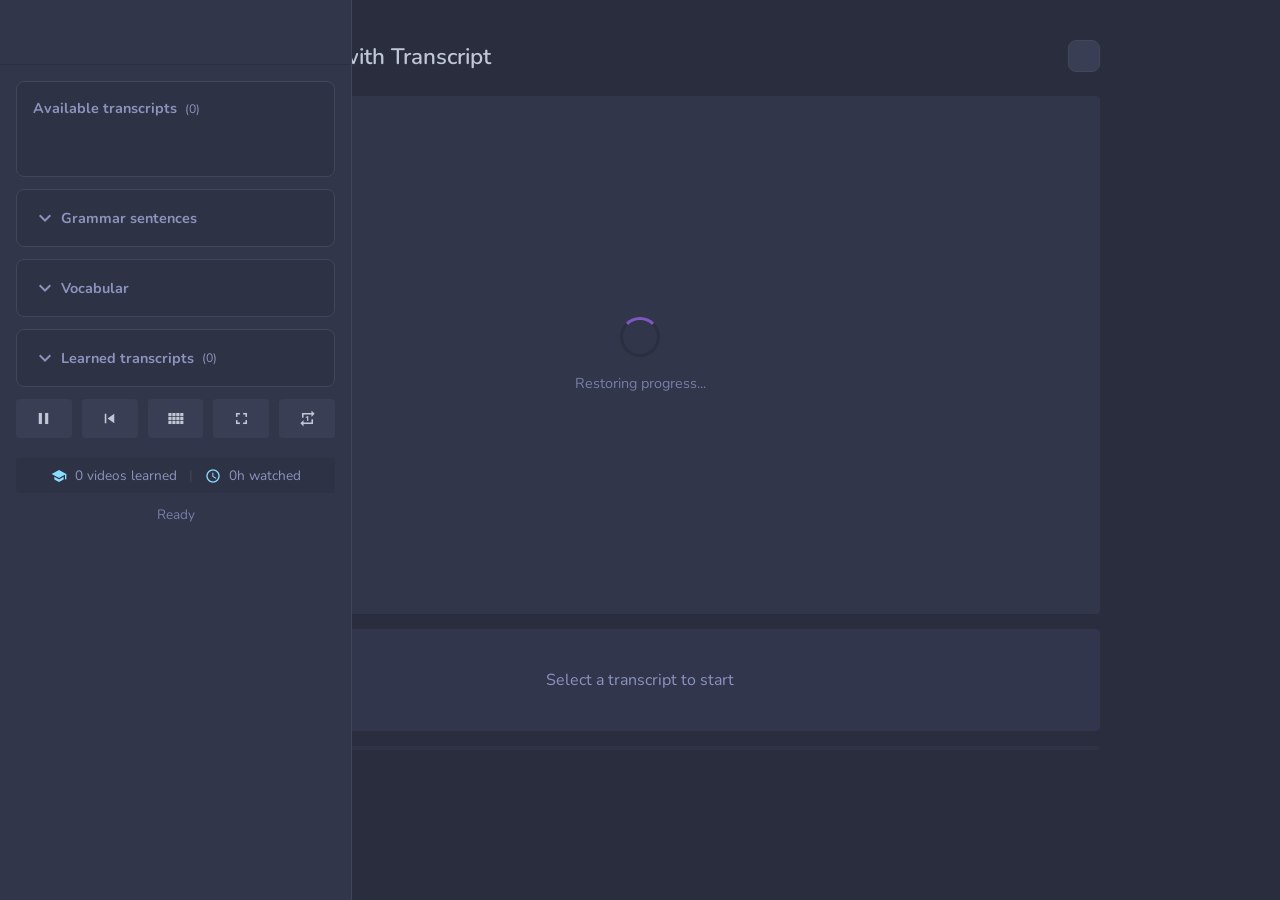
<file: public/index.html>
<!doctype html>
<html lang="en">
	<head>
		<meta charset="UTF-8" />
		<meta name="viewport" content="width=device-width, initial-scale=1.0" />
		<title>YouTube Video with Transcript</title>
		<link rel="icon" href="favicon.svg" type="image/svg+xml" />
		<link rel="preconnect" href="https://fonts.googleapis.com" />
		<link rel="preconnect" href="https://fonts.gstatic.com" crossorigin />
		<link
			href="https://fonts.googleapis.com/css2?family=Nunito:ital,wght@0,200..1000;1,200..1000&display=swap"
			rel="stylesheet"
		/>
		<link rel="stylesheet" href="style.css" />
		<link
			href="https://fonts.googleapis.com/icon?family=Material+Icons"
			rel="stylesheet"
		/>
		<link
			href="https://fonts.googleapis.com/icon?family=Material+Icons+Outlined"
			rel="stylesheet"
		/>
	</head>
	<body>
		<div class="sidebar-wrapper" id="sidebarWrapper" style="width: var(--sidebar-width, max(22rem, 26vw));">
			<div class="sidebar-resize" id="sidebarResize"></div>
			<div class="sidebar-header" id="logoHeader" onclick="toggleSidebar()" title="Toggle sidebar">
				<span class="material-icons" style="font-size: 32px; color: #ff0000">play_circle</span>
				<span class="sidebar-title">Yotuscript</span>
			</div>
			<div class="sidebar">
				<div class="panel" id="availableTranscripts">
					<h3>Available transcripts <span id="availableCount">(0)</span></h3>
					<div id="transcriptTags"></div>
				</div>

				<div class="panel" id="grammarPanel">
					<h3 class="collapsible-header" onclick="toggleGrammarPanel()">
						<span class="material-icons" id="grammarToggleIcon">expand_more</span>
						<span class="grammar-header-title">Grammar sentences</span>
						<span id="grammarVideoTitle" class="grammar-video-title"></span>
					</h3>
					<div id="grammarContent" class="collapsible-content collapsed">
						<div id="grammarSentences">
							Select a transcript to see grammar examples
						</div>
					</div>
				</div>

				<div class="panel" id="vocabularPanel">
					<h3 class="collapsible-header" onclick="toggleVocabularPanel()">
						<span class="material-icons" id="vocabularToggleIcon">expand_more</span>
						Vocabular <span id="vocabularCount"></span>
					</h3>
					<div id="vocabularContent" class="collapsible-content collapsed">
						<div id="vocabularWords">
							Click words in transcript to add them here
						</div>
					</div>
				</div>

				<div class="panel" id="learnedTranscripts">
					<h3 class="collapsible-header" onclick="toggleLearnedPanel()">
						<span class="material-icons" id="learnedToggleIcon">expand_more</span>
						Learned transcripts <span id="learnedCount">(0)</span>
					</h3>
					<div id="learnedContent" class="collapsible-content collapsed">
						<div id="learnedTags"></div>
					</div>
				</div>

				<div class="controls">
					<button id="pauseBtn" onclick="togglePause()" title="Pause/Play (Space)">
						<span class="material-icons">pause</span>
					</button>
					<button onclick="restartVideo()" title="Restart video">
						<span class="material-icons">skip_previous</span>
					</button>
					<button id="dualBtn" onclick="toggleDual()" title="Toggle dual translation (D)">
						<span class="material-icons">view_comfy</span>
					</button>
					<button onclick="toggleFullscreen()" title="Toggle fullscreen (F)">
						<span class="material-icons">fullscreen</span>
					</button>
					<button id="segmentRepeatBtn" onclick="toggleSegmentRepeat()" title="Segment repeat mode (R)">
						<span class="material-icons">repeat_one</span>
					</button>
				</div>

				<div id="statsLine" class="stats-line">
					<span class="material-icons">school</span>
					<span id="statsLearned">0 videos learned</span>
					<span class="stats-separator">|</span>
					<span class="material-icons">schedule</span>
					<span id="statsTime">0h watched</span>
				</div>

				<div id="status">Ready</div>
			</div>
		</div>

		<div class="container" id="mainContainer">
			<div class="header-main">
				<div class="video-title-container">
					<a id="videoTitle" href="#" target="_blank" rel="noopener noreferrer">YouTube Video with Transcript</a>
					<span id="summaryIcon" class="summary-icon" onclick="showSummaryModal()" title="View summary">
						<span class="material-icons-outlined">summarize</span>
					</span>
				</div>
			</div>

			<div class="main">
				<div class="video-wrapper">
					<div id="player"></div>
					<div id="videoLoadingOverlay" class="video-loading-overlay">
						<div class="loading-spinner"></div>
						<div class="loading-text">Restoring progress...</div>
					</div>
					<div id="videoErrorOverlay" class="video-error-overlay hidden">
						<div class="video-error-icon material-icons">videocam_off</div>
						<div class="video-error-text" id="videoErrorText">This video cannot be played here.</div>
						<a class="video-error-link" id="videoErrorLink" href="#" target="_blank" rel="noopener">
							Watch on YouTube
							<span class="material-icons">open_in_new</span>
						</a>
					</div>
					<!-- Floating controls when sidebar is collapsed -->
					<div class="video-floating-controls" id="videoFloatingControls">
						<button id="vfPauseBtn" onclick="togglePause()" title="Pause/Play (Space)">
							<span class="material-icons">pause</span>
						</button>
						<button onclick="restartVideo()" title="Restart video">
							<span class="material-icons">skip_previous</span>
						</button>
						<button id="vfDualBtn" onclick="toggleDual()" title="Toggle dual translation (D)">
							<span class="material-icons">view_comfy</span>
						</button>
						<button onclick="toggleFullscreen()" title="Toggle fullscreen (F)">
							<span class="material-icons">fullscreen</span>
						</button>
						<button id="vfSegmentRepeatBtn" onclick="toggleSegmentRepeat()" title="Segment repeat mode (R)">
							<span class="material-icons">repeat_one</span>
						</button>
					</div>
				</div>

				<div class="transcript-container" id="transcript">
					<div class="loading">Select a transcript to start</div>
				</div>

				<div class="progress-bar">
					<div class="progress-fill" id="progressFill"></div>
				</div>
			</div>
		</div>

		<!-- Floating controls for fullscreen mode -->
		<div class="fullscreen-controls">
			<button
				id="fsPauseBtn"
				onclick="togglePause()"
				title="Pause/Play (Space)"
			>
				<span class="material-icons">pause</span>
			</button>
			<button
				id="fsDualBtn"
				onclick="toggleDual()"
				title="Toggle dual translation (D)"
			>
				<span class="material-icons">view_comfy</span>
			</button>
			<button onclick="restartVideo()" title="Restart video">
				<span class="material-icons">skip_previous</span>
			</button>
			<button onclick="toggleFullscreen()" title="Exit fullscreen (F)">
				<span class="material-icons">fullscreen_exit</span>
			</button>
			<button
				id="fsSegmentRepeatBtn"
				onclick="toggleSegmentRepeat()"
				title="Segment repeat mode (R)"
			>
				<span class="material-icons">repeat_one</span>
			</button>
		</div>

		<!-- Grammar Modal -->
		<div id="grammarModal" class="grammar-modal">
			<div class="grammar-modal-content">
				<span class="grammar-modal-close" onclick="closeGrammarModal()"
					>&times;</span
				>
				<div id="grammarModalContent"></div>
			</div>
		</div>

		<!-- Vocabular Modal -->
		<div id="vocabularModal" class="grammar-modal vocabular-modal">
			<div class="grammar-modal-content">
				<span class="grammar-modal-close" onclick="closeVocabularModal()"
					>&times;</span
				>
				<div id="vocabularModalContent"></div>
			</div>
		</div>

		<!-- Shortcuts Modal -->
		<div id="shortcutsModal" class="grammar-modal shortcuts-modal">
			<div class="grammar-modal-content">
				<span class="grammar-modal-close" onclick="closeShortcutsModal()"
					>&times;</span
				>
				<div class="shortcuts-header">
					<span class="material-icons">keyboard</span>
					<h3>Keyboard Shortcuts</h3>
				</div>
				<div class="shortcuts-list">
					<div class="shortcut-row">
						<kbd>B</kbd>
						<span>Toggle sidebar</span>
					</div>
					<div class="shortcut-row">
						<kbd>Space</kbd>
						<span>Pause / Play</span>
					</div>
					<div class="shortcut-row">
						<kbd>←</kbd>
						<span>Rewind 5 seconds</span>
					</div>
					<div class="shortcut-row">
						<kbd>→</kbd>
						<span>Forward 5 seconds</span>
					</div>
						<div class="shortcut-row">
						<kbd>0</kbd>
						<span>Restart video</span>
					</div>
					<div class="shortcut-row">
						<kbd>D</kbd>
						<span>Toggle dual translation</span>
					</div>
					<div class="shortcut-row">
						<kbd>F</kbd>
						<span>Toggle fullscreen</span>
					</div>
					<div class="shortcut-row">
						<kbd>L</kbd>
						<span>Toggle learned status</span>
					</div>
					<div class="shortcut-row">
						<kbd>R</kbd>
						<span>Toggle segment repeat</span>
					</div>
					<div class="shortcut-row">
						<kbd>Enter</kbd>
						<span>Replay current segment (repeat mode)</span>
					</div>
					<div class="shortcut-row">
						<kbd>G</kbd>
						<span>Toggle grammar modal</span>
					</div>
					<div class="shortcut-row">
						<kbd>V</kbd>
						<span>Toggle vocabulary modal</span>
					</div>
					<div class="shortcut-row">
						<kbd>?</kbd>
						<span>Toggle this shortcuts reference</span>
					</div>
					<div class="shortcut-row">
						<kbd>Esc</kbd>
						<span>Close popup / modal</span>
					</div>
				</div>
			</div>
		</div>

		<!-- Summary Modal -->
		<div id="summaryModal" class="grammar-modal summary-modal">
			<div class="grammar-modal-content">
				<span class="grammar-modal-close" onclick="closeSummaryModal()"
					>&times;</span
				>
				<div id="summaryModalContent">
					<div class="summary-modal-header">
						<span class="material-icons">summarize</span>
						<h3>Video Summary</h3>
					</div>
					<div id="summaryText" class="summary-text">
						Select a transcript to see summary
					</div>
				</div>
			</div>
		</div>

		<script src="https://www.youtube.com/iframe_api"></script>
		<script type="module" src="js/main.js"></script>
	</body>
</html>
</file>
<file: public/style.css>
:root {
	/* Colors - Palenight Mild Contrast (from Zed) */
	--bg-primary: oklch(30.09% 0.0314 274.11);
	--bg-surface: oklch(33.7% 0.036 273.47);
	--bg-elevated: oklch(32.18% 0.034 275.1);
	--bg-transcript: oklch(34% 0.039 275);
	--bg-trans: oklch(26% 0.0343 275);
	--bg-hover: oklch(36.87% 0.0385 274.44);
	--bg-hover-alt: oklch(45.87% 0.0594 275.35);
	--text-muted: oklch(60.48% 0.061 276.39);
	--text-subtle: oklch(67.5% 0.0628 276.48);
	--text-primary: oklch(82.78% 0.0215 261.76);
	--brand: oklch(54.95% 0.1615 297.66);
	--brand-hover: oklch(49.04% 0.1369 296.18);
	--text-accent: oklch(85.61% 0.0943 225.87);
	--text-error: oklch(65.39% 0.1926 25.14);
	--text-warning: oklch(86.22% 0.1681 88.31);
	--border: oklch(30.98% 0.0308 276.67);
	--border-light: oklch(40% 0.035 275);
	--vocab-underline: oklch(70% 0.08 276);
	--tooltip-bg: oklch(20% 0.04 275);
	--tooltip-text: oklch(95% 0.12 220);
	--tooltip-shadow: oklch(0% 0 0 / 0.3);
	/* Spacing - Tailwind scale (base 0.25rem) */
	--space-0: 0rem;
	--space: 0.25rem;
	--space-2: calc(var(--space) * 2);
	--space-2-5: calc(var(--space) * 2.5);
	--space-3: calc(var(--space) * 3);
	--space-4: calc(var(--space) * 4);
	--space-5: calc(var(--space) * 5);
	--space-6: calc(var(--space) * 6);
	--space-8: calc(var(--space) * 8);
	--space-10: calc(var(--space) * 10);
	--space-12: calc(var(--space) * 12);
	--space-16: calc(var(--space) * 16);

	/* Font sizes */
	--text-xs: 0.75rem;
	--text-85: 0.85rem;
	--text-sm: 0.875rem;
	--text-9: 0.9rem;
	--text-base: 1rem;
	--text-lg: 1.1rem;
	--text-xl: 1.2rem;
	--text-2xl: 1.25rem;
	--text-3xl: 1.3rem;
	--text-4xl: 1.4rem;
	--text-5xl: 1.5rem;
	--text-6xl: 1.75rem;

	/* Border Radius */
	--radius-xs: 0.25rem;
	--radius-sm: 0.25rem;
	--radius-md: 0.5rem;
	--radius-lg: 0.75rem;
	--font-mono: "Nunito", monospace;
}

* {
	box-sizing: border-box;
	margin: 0;
	padding: 0;
}

body {
	font-family:
		"Nunito",
		-apple-system,
		BlinkMacSystemFont,
		"Segoe UI",
		Roboto,
		sans-serif;
	background: var(--bg-primary);
	color: var(--text-primary);
	min-height: 100vh;
	padding: var(--space-5);
}

/* Sidebar wrapper - fixed to left viewport */
.sidebar-wrapper {
	position: fixed;
	left: 0;
	top: 0;
	height: 100vh;
	width: var(--sidebar-width, max(22rem, 26vw));
	min-width: 16rem;
	max-width: 50vw;
	background: var(--bg-surface);
	border-right: 1px solid var(--border-light);
	z-index: 100;
	display: flex;
	flex-direction: column;
	overflow-y: auto;
	overflow-x: hidden;
}

.sidebar-wrapper.collapsed {
	--sidebar-width: 3rem !important;
	overflow-y: hidden;
	min-width: var(--space-12);
	max-width: var(--space-12);
}

.sidebar-wrapper.collapsed .sidebar-header .sidebar-title {
	display: none;
}

.sidebar-wrapper.collapsed .sidebar {
	opacity: 0;
	pointer-events: none;
	max-height: 0;
	padding-top: 0;
	padding-bottom: 0;
	overflow: hidden;
	/* No transition on collapse - hide content instantly before width shrinks */
	transition: none;
}

.sidebar-wrapper:not(.collapsed) .sidebar {
	opacity: 1;
	max-height: 2000px;
	padding-top: var(--space-4);
	padding-bottom: var(--space-4);
	transition:
		opacity 0.2s ease 0.1s,
		max-height 0.3s ease,
		padding 0.3s ease;
}

.sidebar-resize {
	position: absolute;
	right: 0;
	top: 0;
	bottom: 0;
	width: 5px;
	cursor: ew-resize;
	z-index: 102;
	background: transparent;
	transition: background 0.2s ease;
}

.sidebar-resize:hover,
.sidebar-resize.dragging {
	background: var(--brand);
}

.sidebar-wrapper.collapsed .sidebar-resize {
	cursor: default;
	pointer-events: none;
}

.sidebar-header {
	display: flex;
	align-items: center;
	justify-content: flex-start;
	padding: var(--space-4) var(--space-5);
	gap: var(--space-2);
	border-bottom: 1px solid var(--border);
	flex-shrink: 0;
	cursor: pointer;
	transition: padding 0.3s ease;
}

.sidebar-wrapper.collapsed .sidebar-header {
	padding: var(--space-4) var(--space-2);
}

.sidebar-title {
	font-size: 1.5rem;
	font-weight: 600;
	white-space: nowrap;
	transition: opacity 0.2s ease;
}

.container {
	max-width: min(60rem, 86vw);
	margin: 0 auto;
	padding: var(--space-5);
	display: flex;
	flex-direction: column;
	gap: var(--space-6);
}

/* Fullscreen mode */
body.fullscreen {
	padding: 0;
}

body.fullscreen .sidebar-wrapper,
body.fullscreen .header-main {
	display: none;
}

body.fullscreen .container {
	max-width: 100vw;
	margin-left: 0;
	gap: 0;
	height: 100vh;
	padding: 0;
}

body.fullscreen .main {
	height: 100vh;
	justify-content: center;
}

body.fullscreen .video-wrapper {
	flex: 1;
	padding-bottom: 0;
	min-height: 50vh;
}

body.fullscreen .transcript-container {
	min-height: 20vh;
}

/* Floating controls for fullscreen */
.fullscreen-controls {
	position: fixed;
	top: 2rem;
	left: 50%;
	transform: translateX(-50%);
	display: none;
	background: var(--bg-surface);
	padding: var(--space-3) var(--space-4);
	border-radius: var(--radius-md);
	box-shadow: 0 4px 20px rgba(0, 0, 0, 0.4);
	z-index: 1000;
	gap: var(--space-2);
}

body.fullscreen .fullscreen-controls {
	display: flex;
}

.fullscreen-controls button {
	background: var(--bg-hover);
	padding: var(--space-2) var(--space-3);
}

.fullscreen-controls button:hover {
	background: var(--bg-hover-alt);
}

/* Floating video controls (visible when sidebar is collapsed) */
.video-floating-controls {
	display: none;
	position: absolute;
	left: calc(100% + 0.75rem);
	top: 0;
	flex-direction: column;
	gap: 0.375rem;
	z-index: 50;
}

.sidebar-wrapper.collapsed ~ .container .video-floating-controls {
	display: flex;
}

body.fullscreen .video-floating-controls {
	display: none;
}

.video-floating-controls button {
	padding: 0.375rem;
	min-width: 2.25rem;
	min-height: 2.25rem;
	background: var(--bg-hover);
	border-radius: var(--radius-md);
	font-size: var(--text-xs);
}

.video-floating-controls button:hover {
	background: var(--bg-hover-alt);
}

.video-floating-controls button.active {
	background: var(--brand);
}

.video-floating-controls button .material-icons {
	font-size: 1.125rem;
}

.fullscreen-controls button.active {
	background: var(--brand);
}

.sidebar {
	display: flex;
	flex-direction: column;
	gap: var(--space-3);
	padding: var(--space-4);
}

.main {
	display: flex;
	flex-direction: column;
	gap: 0.9375rem;
	position: relative;
}

h1 {
	text-align: left;
	margin-bottom: 0;
	font-size: var(--text-4xl);
	display: flex;
	align-items: center;
	line-height: 1.3;
	overflow: hidden;
	text-overflow: ellipsis;
	display: -webkit-box;
	-webkit-line-clamp: 2;
	-webkit-box-orient: vertical;
}

.header-sidebar {
	display: flex;
	align-items: center;
	justify-content: flex-start;
}

.header-main {
	display: flex;
	align-items: center;
	overflow: hidden;
}

.video-title-container {
	display: flex;
	align-items: center;
	gap: 0.75rem;
	width: 100%;
}

#videoTitle {
	font-size: var(--text-4xl);
	font-weight: 600;
	color: var(--text-primary);
	text-decoration: none;
	flex: 1;
	overflow: hidden;
	text-overflow: ellipsis;
	white-space: nowrap;
}

#videoTitle:hover {
	color: var(--brand);
	text-decoration: underline;
}

.summary-icon {
	flex-shrink: 0;
	display: flex;
	align-items: center;
	justify-content: center;
	width: 2rem;
	height: 2rem;
	background: var(--bg-hover);
	border: 1px solid var(--border-light);
	border-radius: var(--radius-md);
	cursor: pointer;
	transition: all 0.2s;
}

.summary-icon:hover {
	background: var(--bg-hover-alt);
	border-color: var(--brand);
}

.summary-icon .material-icons {
	font-size: var(--text-base);
	color: var(--text-accent);
}

.material-icons-outlined {
	font-size: var(--text-base) !important;
	color: var(--text-accent);
}

button {
	background: var(--brand);
	padding: var(--space-2-5) var(--space-4);
	color: var(--text-primary);
	border: none;
	border-radius: var(--radius-sm);
	cursor: pointer;
	font-size: var(--text-sm);
	font-weight: 600;
	display: flex;
	align-items: center;
	justify-content: center;
	gap: 0.375rem;
}

button:hover {
	background: var(--brand-hover);
}
button:disabled {
	background: var(--text-muted);
	cursor: not-allowed;
}
button.danger {
	background: var(--text-error);
}
button.danger:hover {
	background: oklch(55.39% 0.1626 25.14);
}

.panel {
	background: var(--bg-elevated);
	border: 1px solid var(--border-light);
	border-radius: var(--radius-md);
	padding: var(--space-4);
}

.panel h3 {
	margin-bottom: 0.625rem;
	font-size: var(--text-9);
	color: var(--text-subtle);
}

.transcript-tag {
	display: inline-flex;
	align-items: center;
	gap: 0.25rem;
	padding: var(--space) var(--space-2-5);
	background: var(--bg-elevated);
	border: 1px solid var(--border-light);
	border-radius: var(--radius-xs);
	cursor: pointer;
	font-size: var(--text-85);
	max-width: 100%;
	overflow: hidden;
	text-overflow: ellipsis;
	white-space: nowrap;
	-webkit-user-drag: element;
	user-select: none;
}

.transcript-tag:hover {
	background: var(--bg-hover);
}

.transcript-tag.active {
	background: var(--bg-hover-alt);
	border-color: var(--brand);
}

.transcript-tag .copy-id {
	margin-left: 0.25rem;
	opacity: 0.5;
	font-size: var(--text-sm);
	cursor: pointer;
	transition: opacity 0.2s;
	pointer-events: auto;
	-webkit-user-drag: none;
	user-select: none;
}

.transcript-tag .copy-id:hover {
	opacity: 1;
	color: var(--text-accent);
}

.video-wrapper {
	position: relative;
	aspect-ratio: 16 / 9;
	width: 100%;
	transition: aspect-ratio 0.3s ease;
	--s: 75px; /* control the size*/
	--c1: var(--bg-primary);
	--c2: var(--bg-elevated);

	--_g: #0000 90deg, var(--c1) 0;
	background:
		conic-gradient(from 116.56deg at calc(100% / 3) 0, var(--_g)),
		conic-gradient(from -63.44deg at calc(200% / 3) 100%, var(--_g)) var(--c2);
	background-size: var(--s) var(--s);
}

.video-wrapper iframe {
	position: absolute;
	top: 0;
	left: 0;
	width: 100%;
	height: 100%;
	border-radius: var(--radius-sm);
}

.video-loading-overlay {
	position: absolute;
	top: 0;
	left: 0;
	width: 100%;
	height: 100%;
	background: var(--bg-surface);
	display: flex;
	flex-direction: column;
	align-items: center;
	justify-content: center;
	z-index: 10;
	border-radius: var(--radius-sm);
	transition: opacity 0.3s ease;
}

.video-loading-overlay.hidden {
	opacity: 0;
	pointer-events: none;
}

.video-error-overlay {
	position: absolute;
	top: 0;
	left: 0;
	width: 100%;
	height: 100%;
	background: var(--bg-surface);
	display: flex;
	flex-direction: column;
	align-items: center;
	justify-content: center;
	gap: 0.75rem;
	padding: 1rem;
	text-align: center;
	z-index: 11;
	border-radius: var(--radius-sm);
}

.video-error-overlay.hidden {
	display: none;
}

.video-error-icon {
	font-size: 42px;
	color: var(--text-muted);
}

.video-error-text {
	color: var(--text-muted);
	max-width: 32rem;
	line-height: 1.5;
}

.video-error-link {
	display: inline-flex;
	align-items: center;
	gap: 0.35rem;
	color: var(--brand);
	text-decoration: none;
	font-weight: 500;
}

.video-error-link:hover {
	text-decoration: underline;
}

.video-error-link .material-icons {
	font-size: 18px;
}

.loading-spinner {
	width: 40px;
	height: 40px;
	border: 3px solid var(--border);
	border-top-color: var(--brand);
	border-radius: 50%;
	animation: spin 1s linear infinite;
	margin-bottom: 1rem;
}

@keyframes spin {
	to {
		transform: rotate(360deg);
	}
}

.loading-text {
	color: var(--text-muted);
	font-size: var(--text-9);
}

.transcript-container {
	border-radius: var(--radius-sm);
	padding: 0;
	display: flex;
	align-items: center;
	justify-content: center;
	text-align: center;
	font-family: var(--font-mono);
	background-color: var(--bg-transcript);
	overflow: visible;
	position: relative;
}

.transcript-line {
	font-size: var(--text-xl);
	line-height: 1.4;
	padding: var(--space-4) var(--space-10);
	width: 100%;
	position: relative;
	max-width: 65vw;
	margin: 0 auto;
	display: flex;
	align-items: center;
	justify-content: center;
}

.transcript-dual {
	display: flex;
	flex-direction: column;
	justify-content: center;
	align-items: stretch;
	gap: 0;
	width: 100%;
	max-width: 65vw;
}

.transcript-dual .original {
	font-size: var(--text-xl);
	color: var(--text-primary);
	padding: var(--space-4) var(--space-10);
	flex-grow: 1;
	display: flex;
	justify-content: center;
	align-items: center;
	position: relative;
}

.transcript-dual .translated {
	color: var(--tooltip-text);
	font-size: var(--text-xl);
	background-color: var(--bg-trans);
	padding: var(--space-4) var(--space-10);
	flex-grow: 1;
	display: flex;
	justify-content: center;
	align-items: center;
	position: relative;
}

.loading {
	text-align: center;
	padding: var(--space-10);
	color: var(--text-subtle);
}
.error {
	color: var(--text-error);
	text-align: center;
	padding: var(--space-5);
}

.progress-bar {
	width: 100%;
	height: 0.25rem;
	background: var(--bg-elevated);
	border-radius: var(--radius-sm);
	overflow: hidden;
}

.progress-fill {
	height: 100%;
	background: var(--brand);
	transition: width 0.3s;
	width: 0%;
}

.controls {
	display: flex;
	gap: 0.625rem;
	justify-content: center;
	flex-wrap: wrap;
}

.controls button {
	font-size: var(--text-sm);
	padding: var(--space-2-5) var(--space-4);
	background: var(--bg-hover);
	flex: 1;
}

.controls button:hover {
	background: var(--bg-hover-alt);
}

.controls button.active {
	background: var(--brand);
}

.controls button .material-icons {
	font-size: var(--text-xl);
}

#segmentRepeatBtn.active,
#fsSegmentRepeatBtn.active {
	background: var(--brand);
}

#fsSegmentRepeatBtn {
	background: var(--bg-hover);
}

#fsSegmentRepeatBtn:hover {
	background: var(--bg-hover-alt);
}

#status {
	text-align: center;
	font-size: var(--text-85);
	color: var(--text-muted);
}

.stats-line {
	display: flex;
	align-items: center;
	justify-content: center;
	gap: 0.5rem;
	padding: var(--space-2);
	font-size: var(--text-85);
	color: var(--text-subtle);
	background: var(--bg-elevated);
	border-radius: var(--radius-sm);
	margin-top: 0.5rem;
}

.stats-line .material-icons {
	font-size: var(--text-base);
	color: var(--text-accent);
}

.stats-separator {
	color: var(--border-light);
	margin: 0 0.25rem;
}

.icon-sm {
	font-size: var(--text-base) !important;
	vertical-align: middle;
	line-height: 1;
}

.transcript-tag .icon-sm {
	margin-left: 0.25rem;
}

.icon-sm.warning {
	color: var(--text-warning);
}

.vocab-word {
	border-bottom: 1px dotted var(--vocab-underline);
	position: relative;
}

.vocab-word:hover::after {
	content: attr(data-en);
	position: absolute;
	bottom: calc(100% + 0.35rem);
	left: 50%;
	transform: translateX(-50%);
	background: var(--tooltip-bg);
	color: var(--tooltip-text);
	padding: var(--space-3) var(--space-4);
	border-radius: var(--radius-md);
	font-size: var(--text-xl);
	font-family: "Nunito", sans-serif;
	white-space: nowrap;
	pointer-events: none;
	z-index: 100;
	border: 1px solid var(--border);
	box-shadow: 0 2px 8px var(--tooltip-shadow);
	line-height: 1.5;
}

.vocab-word:hover::after strong {
	display: block;
	font-size: var(--text-xl);
	color: var(--text-accent);
	margin-bottom: 0.5rem;
	text-transform: uppercase;
}

/* Grammar Panel Styles */

#grammarSentences {
	padding: var(--space-2) 0;
}

.grammar-item {
	display: flex;
	gap: 0.75rem;
	padding: var(--space-3);
	margin-bottom: 0.5rem;
	background: var(--bg-elevated);
	border-radius: var(--radius-sm);
	border: 1px solid var(--border);
}

/* Grammar Tags */
.grammar-tags {
	display: flex;
	flex-direction: row;
	flex-wrap: wrap;
	align-items: flex-start;
	gap: 0.25rem;
}

.grammar-tag {
	display: inline-flex;
	align-items: center;
	gap: 0.5rem;
	padding: var(--space-2) var(--space-3);
	background: var(--bg-elevated);
	border: 1px solid var(--border-light);
	border-radius: var(--radius-sm);
	cursor: pointer;
	transition: all 0.2s;
}

.grammar-tag:hover {
	background: var(--bg-hover);
	border-color: var(--brand);
}

.grammar-tag-number {
	flex-shrink: 0;
	width: 1.25rem;
	height: 1.25rem;
	display: flex;
	align-items: center;
	justify-content: center;
	background: var(--brand);
	color: var(--text-primary);
	border-radius: 50%;
	font-size: var(--text-xs);
	font-weight: 600;
}

.grammar-tag-text {
	font-size: var(--text-85);
	color: var(--text-primary);
	white-space: nowrap;
	overflow: hidden;
	text-overflow: ellipsis;
}

/* Grammar Modal */
.grammar-modal {
	display: none;
	position: fixed;
	z-index: 1000;
	left: 0;
	top: 0;
	width: 100%;
	height: 100%;
	background-color: rgba(0, 0, 0, 0.7);
	backdrop-filter: blur(4px);
}

.grammar-modal.active {
	display: flex;
	align-items: center;
	justify-content: center;
}

.grammar-modal-content {
	background: var(--bg-surface);
	border: 1px solid var(--border);
	border-radius: var(--radius-lg);
	padding: var(--space-8) var(--space-16) var(--space-8) var(--space-8);
	max-width: 600px;
	width: 90%;
	position: relative;
	box-shadow: 0 8px 32px rgba(0, 0, 0, 0.4);
}

.grammar-modal-close {
	position: absolute;
	top: 1rem;
	right: 1rem;
	font-size: var(--text-4xl);
	cursor: pointer;
	color: var(--text-muted);
	transition: color 0.2s;
}

.grammar-modal-close:hover {
	color: var(--text-primary);
}

.grammar-modal-item {
	display: flex;
	gap: 1rem;
	align-items: flex-start;
}

.grammar-modal-icon {
	flex-shrink: 0;
	width: 2.5rem;
	height: 2.5rem;
	display: flex;
	align-items: center;
	justify-content: center;
	background: var(--brand);
	color: var(--text-primary);
	border-radius: var(--radius-md);
}

.grammar-modal-icon .material-icons {
	font-size: var(--text-xl);
}

.grammar-modal-text {
	flex: 1;
	display: flex;
	flex-direction: column;
	gap: 0.75rem;
}

.grammar-modal-spanish {
	font-size: var(--text-2xl);
	color: var(--text-primary);
	font-weight: 500;
	line-height: 1.5;
}

.grammar-modal-english {
	font-size: var(--text-lg);
	color: var(--text-subtle);
	font-style: italic;
	line-height: 1.4;
}

.grammar-modal-explanation {
	font-size: var(--text-base);
	color: var(--text-muted);
	padding-top: var(--space-3);
	border-top: 1px solid var(--border-light);
	line-height: 1.5;
}

/* Learned transcripts panel */
.transcript-tag.learned {
	opacity: 0.6;
	background: var(--bg-trans);
	border-color: var(--border);
}

.transcript-tag.learned:hover {
	opacity: 0.8;
}

/* Drag and Drop */
.transcript-tag[draggable="true"] {
	cursor: grab;
}

.transcript-tag[draggable="true"]:active {
	cursor: grabbing;
}

.transcript-tag.dragging {
	opacity: 0.5;
	transform: scale(0.95);
	box-shadow: 0 4px 12px rgba(0, 0, 0, 0.3);
}

#transcriptTags,
#learnedTags {
	display: flex;
	flex-wrap: wrap;
	align-items: flex-start;
	gap: 0.25rem;
	transition:
		background-color 0.2s,
		border-color 0.2s;
}

#transcriptTags {
	min-height: 2rem;
}

#learnedTags {
	min-height: 0;
}

#transcriptTags.drag-over,
#learnedTags.drag-over {
	background-color: var(--bg-hover);
	border-radius: var(--radius-xs);
	outline: 2px dashed var(--brand);
	outline-offset: 4px;
}

.collapsible-header {
	cursor: pointer;
	display: flex;
	align-items: center;
	gap: 0.25rem;
	user-select: none;
}

.collapsible-header:hover {
	color: var(--text-primary);
}

.collapsible-content {
	interpolate-size: allow-keywords;
	overflow: hidden;
	height: auto;
	margin-top: 0.625rem;
	opacity: 1;
	transition:
		height 0.4s cubic-bezier(0.32, 0.72, 0, 1),
		margin-top 0.4s cubic-bezier(0.32, 0.72, 0, 1),
		opacity 0.3s ease;
}

.collapsible-content.collapsed {
	height: 0;
	margin-top: 0;
	opacity: 0;
}

#grammarPanel h3,
#vocabularPanel h3,
#learnedTranscripts h3 {
	margin-bottom: 0;
}

/* Counter styles */
#availableCount,
#learnedCount,
#vocabularCount {
	font-size: 0.85em;
	font-weight: normal;
	color: var(--text-secondary);
	margin-left: 0.25rem;
}

/* Grammar panel video title */
.grammar-video-title {
	font-size: 0.8em;
	font-weight: normal;
	color: var(--text-muted);
	margin-left: 0.4rem;
	white-space: nowrap;
	overflow: hidden;
	text-overflow: ellipsis;
	max-width: 10rem;
}

.grammar-header-title {
	flex-shrink: 0;
}

button.active {
	background: var(--text-accent);
}

/* Vocabular Panel */
#vocabularPanel .vocabular-tags {
	display: flex;
	flex-wrap: wrap;
	gap: 0.25rem;
	padding: var(--space-2) 0;
}

.vocabular-tag {
	display: inline-flex;
	align-items: center;
	gap: 0.375rem;
	padding: 0.35rem var(--space-2-5);
	background: var(--bg-elevated);
	border: 1px solid var(--border-light);
	border-radius: var(--radius-sm);
	cursor: pointer;
	transition: all 0.2s;
	font-size: var(--text-85);
	color: var(--text-primary);
}

.vocabular-tag:hover {
	background: var(--bg-hover);
}

.vocabular-tag.reviewed-today {
	opacity: 0.45;
}

.vocabular-tag.reviewed-today:hover {
	opacity: 0.7;
}

.vocabular-tag-text {
	white-space: nowrap;
	overflow: hidden;
	text-overflow: ellipsis;
	max-width: 12rem;
}

.vocabular-tag-remove {
	flex-shrink: 0;
	width: 1.1rem;
	height: 1.1rem;
	display: flex;
	align-items: center;
	justify-content: center;
	background: var(--bg-hover);
	border-radius: 50%;
	cursor: pointer;
	transition: all 0.2s;
	margin-left: 0.125rem;
}

.vocabular-tag-remove:hover {
	background: var(--text-error);
}

.vocabular-tag-remove .material-icons {
	font-size: var(--text-xs) !important;
	color: var(--text-muted);
	line-height: 1;
}

.vocabular-tag-remove:hover .material-icons {
	color: var(--text-primary);
}

.vocabular-modal .grammar-modal-content {
	max-width: 500px;
}

.vocabular-modal-item {
	display: flex;
	gap: 1rem;
	align-items: flex-start;
}

.vocabular-modal-icon {
	flex-shrink: 0;
	width: 2.5rem;
	height: 2.5rem;
	display: flex;
	align-items: center;
	justify-content: center;
	background: oklch(58% 0.12 195);
	color: #fff;
	border-radius: var(--radius-md);
}

.vocabular-modal-icon .material-icons {
	font-size: var(--text-xl);
}

.vocabular-modal-text {
	flex: 1;
	display: flex;
	flex-direction: column;
	gap: 0.75rem;
}

.vocabular-modal-word {
	font-size: var(--text-3xl);
	color: var(--text-primary);
	font-weight: 500;
	line-height: 1.5;
}

.vocabular-modal-translation {
	font-size: var(--text-lg);
	color: var(--text-subtle);
	font-style: italic;
	line-height: 1.4;
}

.vocabular-modal-context {
	font-size: var(--text-base);
	color: var(--text-muted);
	padding-top: var(--space-3);
	border-top: 1px solid var(--border-light);
	line-height: 1.5;
	font-style: italic;
}

.vocabular-modal-pos {
	font-size: var(--text-85);
	color: var(--text-accent);
	text-transform: uppercase;
	letter-spacing: 0.05em;
}

/* Vocab review / repetition learning styles */
.vocab-counter-badge {
	display: inline-flex;
	align-items: center;
	justify-content: center;
	background: var(--brand);
	color: var(--text-primary);
	font-size: var(--text-xs);
	font-weight: 600;
	padding: 0.125rem 0.5rem;
	border-radius: var(--radius-sm);
	margin-left: var(--space-2);
	vertical-align: middle;
}

.vocab-translation-hidden {
	color: var(--text-secondary);
	font-style: normal;
	letter-spacing: 0.05em;
	user-select: none;
}

.vocab-review-prompt {
	display: flex;
	flex-direction: row;
	align-items: center;
	gap: var(--space-4);
	padding: var(--space-3) var(--space-4);
	background: var(--bg-hover);
	border-radius: var(--radius-md);
	margin-top: var(--space-2);
	font-size: var(--text-sm);
	color: var(--text-primary);
}

.vocab-review-buttons {
	display: flex;
	gap: var(--space-4);
	align-items: center;
}

.vocab-review-hint {
	display: flex;
	align-items: center;
	gap: var(--space-2);
	font-size: var(--text-sm);
	color: var(--text-subtle);
}

.vocab-review-hint kbd {
	background: var(--bg-surface);
	border: 1px solid var(--border-light);
	border-radius: var(--radius-xs);
	padding: 0.125rem 0.375rem;
	font-family: var(--font-mono);
	font-size: var(--text-sm);
	color: var(--text-primary);
}

.vocab-review-success {
	background: var(--bg-elevated);
	color: var(--text-subtle);
}

.vocab-review-success .material-icons {
	color: var(--text-accent);
	font-size: var(--text-xl);
}

.vocab-review-suggest {
	background: var(--bg-elevated);
	color: var(--text-subtle);
	border: 1px solid var(--border-light);
	gap: var(--space-2);
}

.vocab-review-suggest .material-icons {
	color: var(--text-accent);
	font-size: var(--text-xl);
}

.vocab-review-btn {
	background: var(--brand);
	color: var(--text-primary);
	border: none;
	border-radius: var(--radius-sm);
	padding: var(--space-2) var(--space-3);
	font-size: var(--text-sm);
	font-weight: 600;
	cursor: pointer;
	display: inline-flex;
	align-items: center;
	gap: var(--space);
	margin-top: 0;
}

.vocab-review-btn:hover {
	background: var(--brand-hover);
}

.vocab-review-btn .material-icons {
	font-size: 1rem;
}

.vocab-all-reviewed {
	text-align: center;
	padding: var(--space-4) var(--space-2);
}

.vocab-all-reviewed .vocabular-modal-icon .material-icons {
	font-size: 3rem;
	color: var(--text-warning);
}

.vocab-all-reviewed .vocabular-modal-word {
	font-size: var(--text-xl);
	margin-bottom: var(--space-2);
}

.vocab-all-reviewed .vocabular-modal-context {
	color: var(--text-subtle);
}

/* Make vocab words in transcript clickable */
.vocab-word {
	cursor: pointer;
	border-bottom: 1px dotted var(--vocab-underline);
	position: relative;
	transition: background-color 0.2s;
	padding: 0 0.1rem;
	border-radius: var(--radius-xs);
}

.vocab-word:hover {
	background-color: var(--bg-hover);
}

/* Summary Modal */
.summary-modal .grammar-modal-content {
	max-width: 700px;
}

.summary-modal-header {
	display: flex;
	align-items: center;
	gap: 0.75rem;
	margin-bottom: 1.5rem;
	padding-bottom: var(--space-4);
	border-bottom: 1px solid var(--border-light);
}

.summary-modal-header .material-icons {
	font-size: var(--text-4xl);
	color: var(--text-accent);
}

.summary-modal-header h3 {
	font-size: var(--text-xl);
	color: var(--text-primary);
	margin: 0;
}

.summary-text {
	font-size: var(--text-lg);
	color: var(--text-primary);
	line-height: 1.6;
	white-space: pre-wrap;
}

/* Segment Repeat Mode - Pause Icon in Transcript */
.segment-pause-icon {
	position: absolute;
	right: 0.5rem;
	top: 50%;
	transform: translateY(-50%);
	display: inline-flex;
	align-items: center;
	justify-content: center;
	padding: 0.15rem 0.4rem;
	background-color: var(--brand);
	border-radius: var(--radius-xs);
	animation: pulse 1.5s ease-in-out infinite;
}

.segment-pause-icon .material-icons {
	font-size: var(--text-sm) !important;
	color: var(--text-primary);
}

@keyframes pulse {
	0%,
	100% {
		opacity: 1;
	}
	50% {
		opacity: 0.6;
	}
}

/* Shortcuts Modal */
#logoHeader {
	cursor: pointer;
}

.shortcuts-modal .grammar-modal-content {
	max-width: 500px;
	padding: var(--space-8);
}

.shortcuts-header {
	display: flex;
	align-items: center;
	gap: 0.75rem;
	margin-bottom: 1.5rem;
	padding-bottom: var(--space-4);
	border-bottom: 1px solid var(--border-light);
}

.shortcuts-header .material-icons {
	font-size: var(--text-4xl);
	color: var(--text-accent);
}

.shortcuts-header h3 {
	font-size: var(--text-xl);
	color: var(--text-primary);
	margin: 0;
}

.shortcuts-list {
	display: flex;
	flex-direction: column;
	gap: 0.75rem;
}

.shortcut-row {
	display: flex;
	align-items: center;
	gap: 1rem;
}

.shortcut-row kbd {
	background: var(--bg-trans);
	border: 1px solid var(--border);
	border-radius: var(--radius-sm);
	padding: 0.35rem 0.6rem;
	font-family: inherit;
	font-size: var(--text-9);
	color: var(--text-primary);
	min-width: 3.5rem;
	text-align: center;
	box-shadow: 0 2px 0 var(--border);
}

.shortcut-row span {
	color: var(--text-secondary);
	font-size: var(--text-base);
}
</file>
